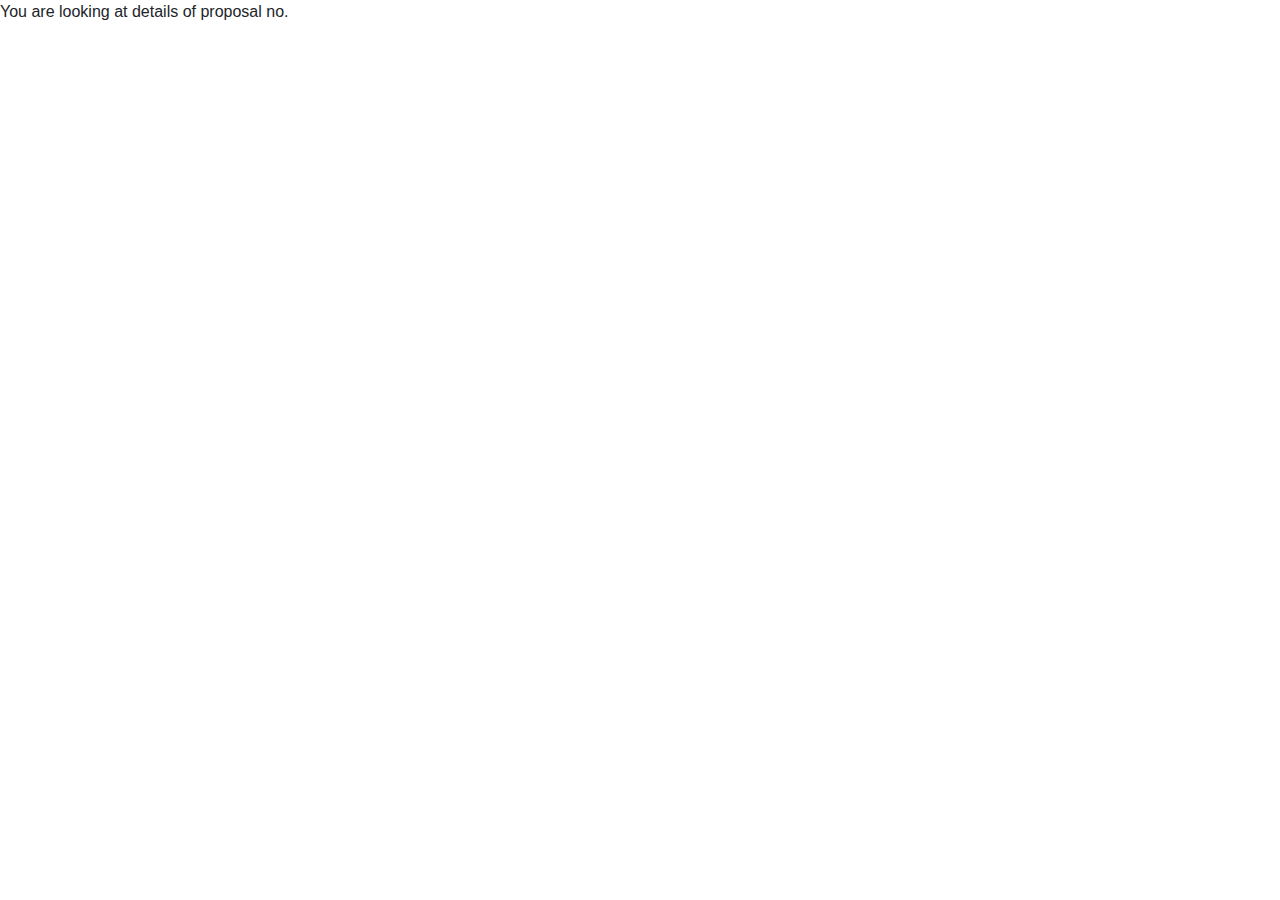
<file: audit/templates/prop_detail.html>
<!DOCTYPE html>
<html lang="en">
<head>
    <meta charset="UTF-8">
    <meta name="viewport" content="width=device-width, initial-scale=1, shrink-to-fit=no">
    <link rel="stylesheet" href="https://stackpath.bootstrapcdn.com/bootstrap/4.3.1/css/bootstrap.min.css" integrity="sha384-ggOyR0iXCbMQv3Xipma34MD+dH/1fQ784/j6cY/iJTQUOhcWr7x9JvoRxT2MZw1T" crossorigin="anonymous">
    <script src="https://code.jquery.com/jquery-3.3.1.slim.min.js" integrity="sha384-q8i/X+965DzO0rT7abK41JStQIAqVgRVzpbzo5smXKp4YfRvH+8abtTE1Pi6jizo" crossorigin="anonymous"></script>
    <script src="https://cdnjs.cloudflare.com/ajax/libs/popper.js/1.14.7/umd/popper.min.js" integrity="sha384-UO2eT0CpHqdSJQ6hJty5KVphtPhzWj9WO1clHTMGa3JDZwrnQq4sF86dIHNDz0W1" crossorigin="anonymous"></script>
    <script src="https://stackpath.bootstrapcdn.com/bootstrap/4.3.1/js/bootstrap.min.js" integrity="sha384-JjSmVgyd0p3pXB1rRibZUAYoIIy6OrQ6VrjIEaFf/nJGzIxFDsf4x0xIM+B07jRM" crossorigin="anonymous"></script>
    <title>Title</title>
</head>
<body>
    <a>You are looking at details of proposal no. </a>
</body>
</html>
</file>
